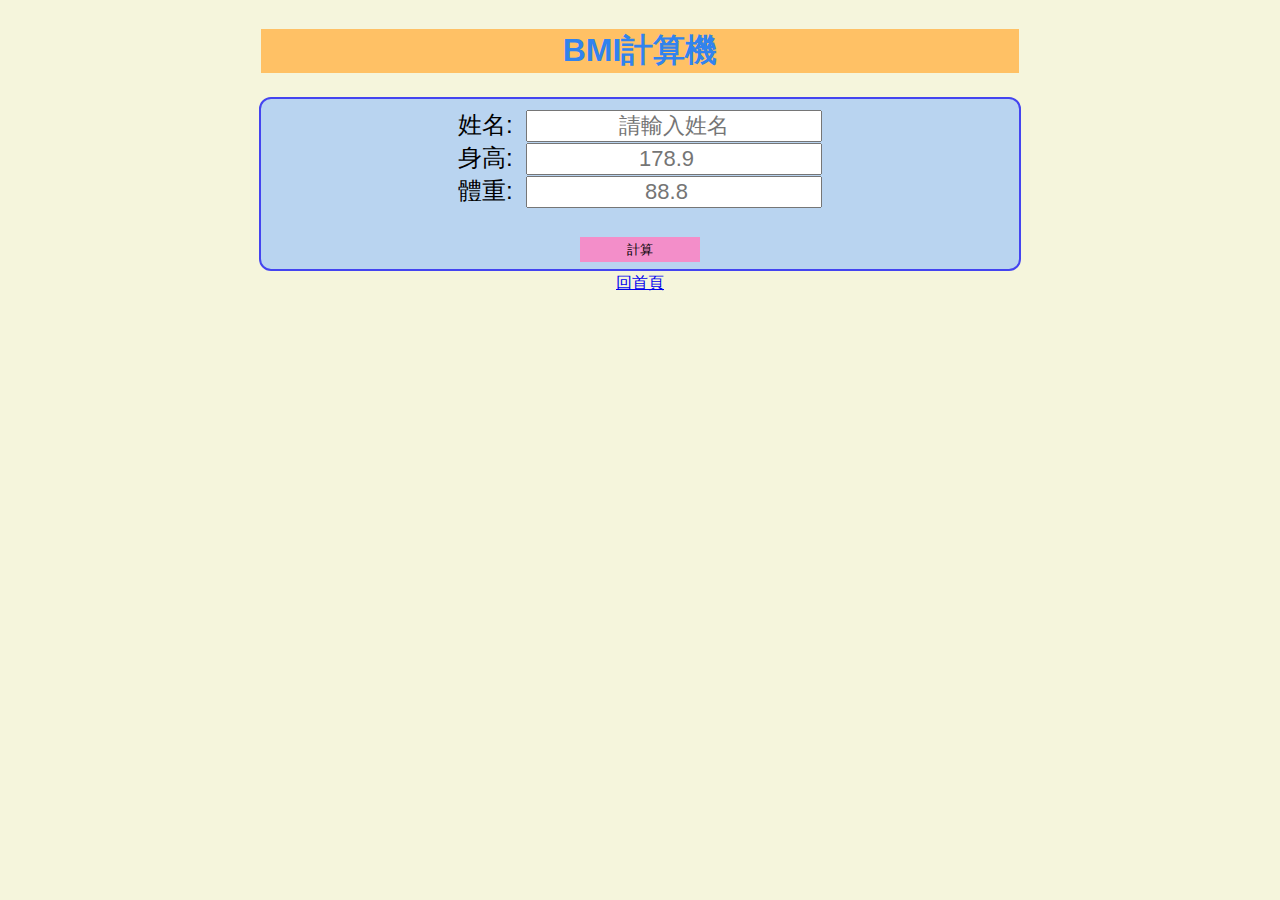
<file: BMI.html>
<!DOCTYPE html>
<html lang="zh">

<head>
    <meta charset="UTF-8">
    <meta name="viewport" content="width=device-width, initial-scale=1.0">
    <title>計算BMI</title>

    <link rel="stylesheet" href="css/style.css">

    <style>
        form {
            width: 60%;
            height: 150px;
            font-size: 24px;
        }

        @media screen and (max-width:768px) {
            form {
                width: 80%;
            }
        }

        input {
            font-size: 22px;
            text-align: center;
        }

        h2 {
            color: blue;
        }
    </style>

    <script src="js/tools.js"></script>
</head>

<body>
    <h1>BMI計算機</h1>
    <form action="">
        <label for="name">姓名:&nbsp;</label>
        <!-- required 屬性,代表必填欄位 -->
        <input type="text" id="name" name="name" required placeholder="請輸入姓名">
        <br>
        <label for="height">身高:&nbsp;</label>
        <input type="number" id="height" name="height" step="0.1" required placeholder="178.9">
        <br>
        <label for="weight">體重:&nbsp;</label>
        <input type="number" id="weight" name="weight" step="0.1" required placeholder="88.8">
        <p>
            <button type="button" onclick="calc()">計算</button>
        </p>
    </form>

    <a href="index.html">回首頁</a>

    <div id="result">


    </div>



    <!-- 程式區 -->
    <script>
        const resultEl = document.querySelector('#result');
        console.log(resultEl);
        // .innerHTML 直接輸出資料,吃標籤語法
        // .innerText 直接輸出資料,不吃標籤語法
        //resultEl.innerHTML = "<h1>BMI:25.5</h1>";

        // 函式化
        //function getBMI(weight, height) {
        //    let bmi = weight / (height / 100) ** 2
        //    return bmi
        //}

        // let height = 188.5;
        // let weight = 98;

        // 外部輸入
        // let height = Number(prompt("請輸入身高:"));
        // let weight = Number(prompt("請輸入體重:"));

        //let bmi = weight / (height / 100) ** 2;

        function calc() {

            // 取得元件內容
            const heightEl = document.querySelector('#height');  //input#height .....
            const weightEl = document.querySelector('#weight');  //input#weight .....
            const nameEl = document.querySelector('#name');  //input#name .....

            console.log(heightEl, weightEl)

            let height = heightEl.value;
            let weight = weightEl.value;
            let name = nameEl.value;


            let bmi = getBMI(weight, height);

            let comment = getComment(bmi);

            // 輸出在畫面
            resultEl.innerHTML = `<h2>BMI=${bmi.toFixed(2)}</h2>`;
            //document.write(`<br><h1>身高:${height} <br>體重:${weight} <br>BMI=${bmi.toFixed(2)}</h1>`);
            resultEl.innerHTML += `<h2>${name} ${comment}</h2>`;
            //document.write(`<br><h2 style = "color:blue">${comment}</h2>`);


        }



        // for 迴圈
        for (let i = 0; i < 0; i++) {

            //提示第幾次出數
            //alert(`目前第${i + 1}次輸入`);
            //let x = 10;
            let x = Number(prompt(`第${i + 1}次輸入,請輸入第一個數字:`));  // 輸入資料 prompt()
            //let y = 20;
            let y = Number(prompt("請輸入第二個數字:"));
            //let z = x + y;
            let op = prompt("請輸入(+-*/)=>(q:exit)");
            if (op == "q") break;
            let z;  // let 全域宣告後,區域不用宣告


            if (op == "+") {
                z = x + y;
            } else if (op == "-") {
                z = x - y;
            } else if (op == "*") {
                z = x * y;
            } else if (op == "/") {
                z = x / y;
            } else {
                alert("輸入錯誤!");
            }


            console.log(x, y, z);

            //x = "10";
            //y = 20;
            // z = 30;   // 報錯:Uncaught TypeError: Assignment to constant variable.
            //z = Number(x) + Number(y);
            //console.log(typeof (x), typeof (y), typeof (z));

            // document.write("<br>", x, y, z);
            // document.write("<br><h1>" + x + y + z);
            // ` ` 反引號包起來,並用${ }包住變數,相當於python的f'{變數} {變數}'
            //document.write(`<br><b>x=${x}  y=${y}  x+y=${z}</b>`);
            // alert() 會彈出視窗,不吃 HTML 標籤語法
            // alert(`x=${x}  y=${y}  x+y=${z}`)

            // Math.round 四捨五入到個位數 toFixed 約束小數點
            document.write(`<br><b>x=${x}  y=${y}  x${op}y=${z.toFixed(2)}</b>`);

        }

    </script>
</body>

</html>
</file>
<file: css/style.css>
body {
    text-align: center;
    background-color: beige;
    font-family: 標楷體, Arial, Helvetica, sans-serif;
}

h1 {
    display: inline-block;
    width: 60%;
    background-color: rgb(255, 193, 101);
    color: rgb(49, 131, 238);
}

form {
    background-color: rgb(185, 212, 240);
    width: 40%;
    margin: 2px auto;
    padding: 10px 0px;
    border: 2px rgb(68, 68, 240) solid;
    border-radius: 12px;
}

button {
    background-color: rgb(243, 142, 201);
    width: 120px;
    height: 25px;
    border: none;
}
</file>
